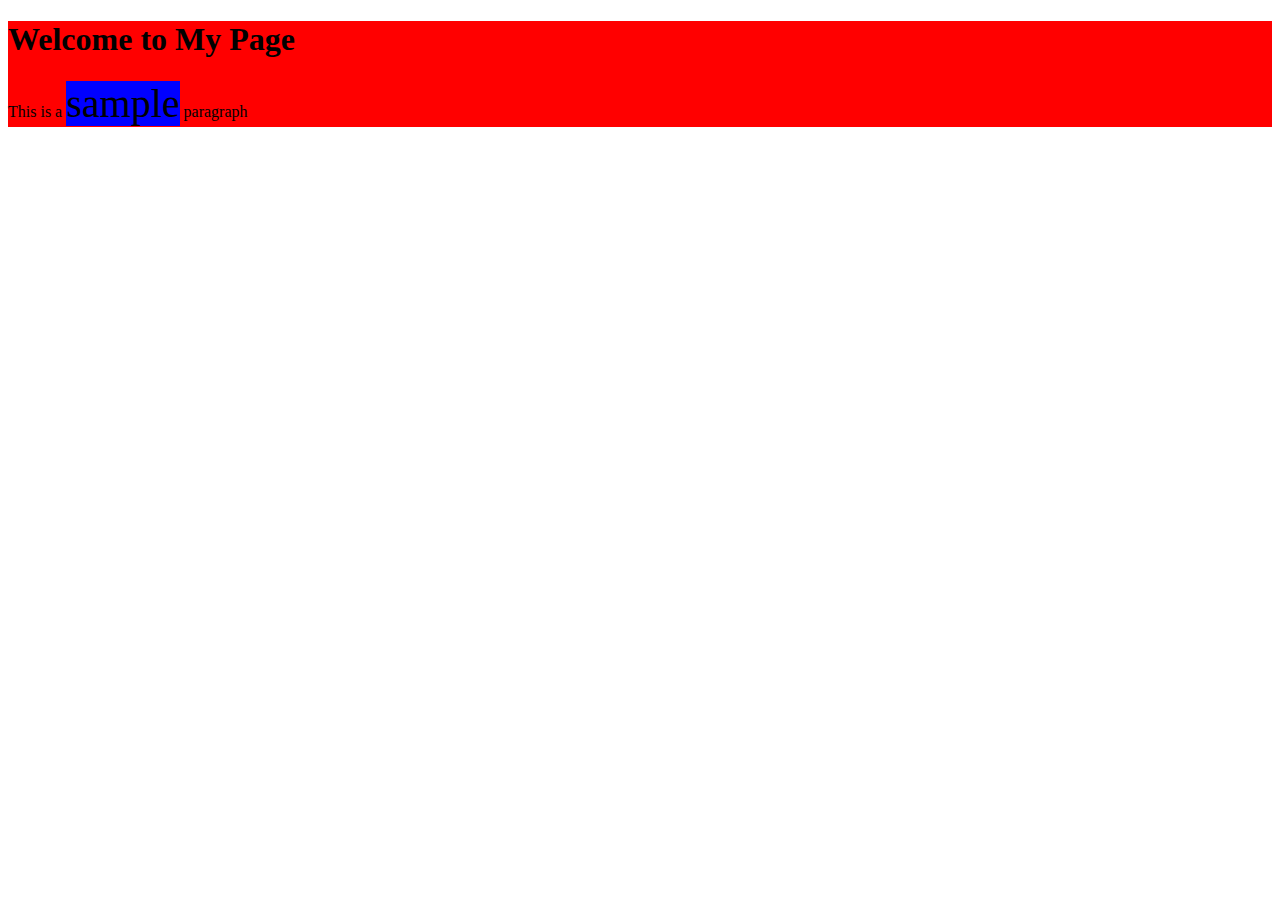
<file: denemeluk/index.html>
<!DOCTYPE html>
<html lang="en">
<head>
    <meta charset="UTF-8">
    <meta name="viewport" content="width=device-width, initial-scale=1.0">
    <title>Document</title>
    <link rel="stylesheet" href="style.css">
</head>
<body>
    <div class="container">
        <h1>Welcome to My Page</h1>
        <p>This is a  <span class="highlight">sample</span> paragraph</p>
       
    </div>
    
</body>
</html>
</file>
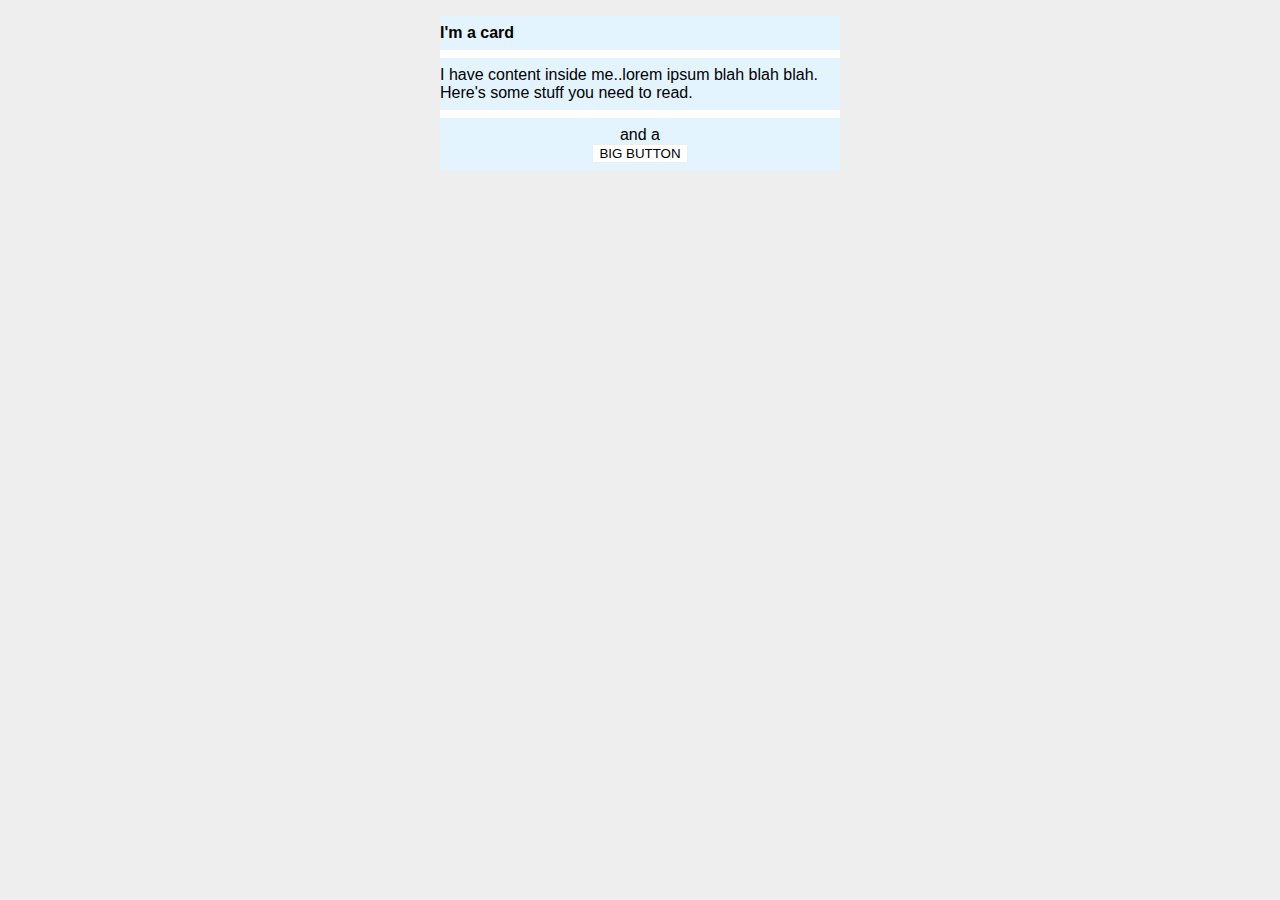
<file: foundations/block-and-inline/02-margin-and-padding-2/index.html>
<!DOCTYPE html>
<html lang="en">
  <head>
    <meta charset="UTF-8">
    <meta http-equiv="X-UA-Compatible" content="IE=edge">
    <meta name="viewport" content="width=device-width, initial-scale=1.0">
    <title>Margin and Padding exercise 2</title>
    <link rel="stylesheet" href="style.css">
  </head>
  <body>
    <div class="card">
      <h1 class="title">I'm a card</h1>
      <div class="content">I have content inside me..lorem ipsum blah blah blah. Here's some stuff you need to read.</div>
      <div class="button-container">and a <br> <button>BIG BUTTON</button></div>
    </div>
  </body>
</html>
</file>
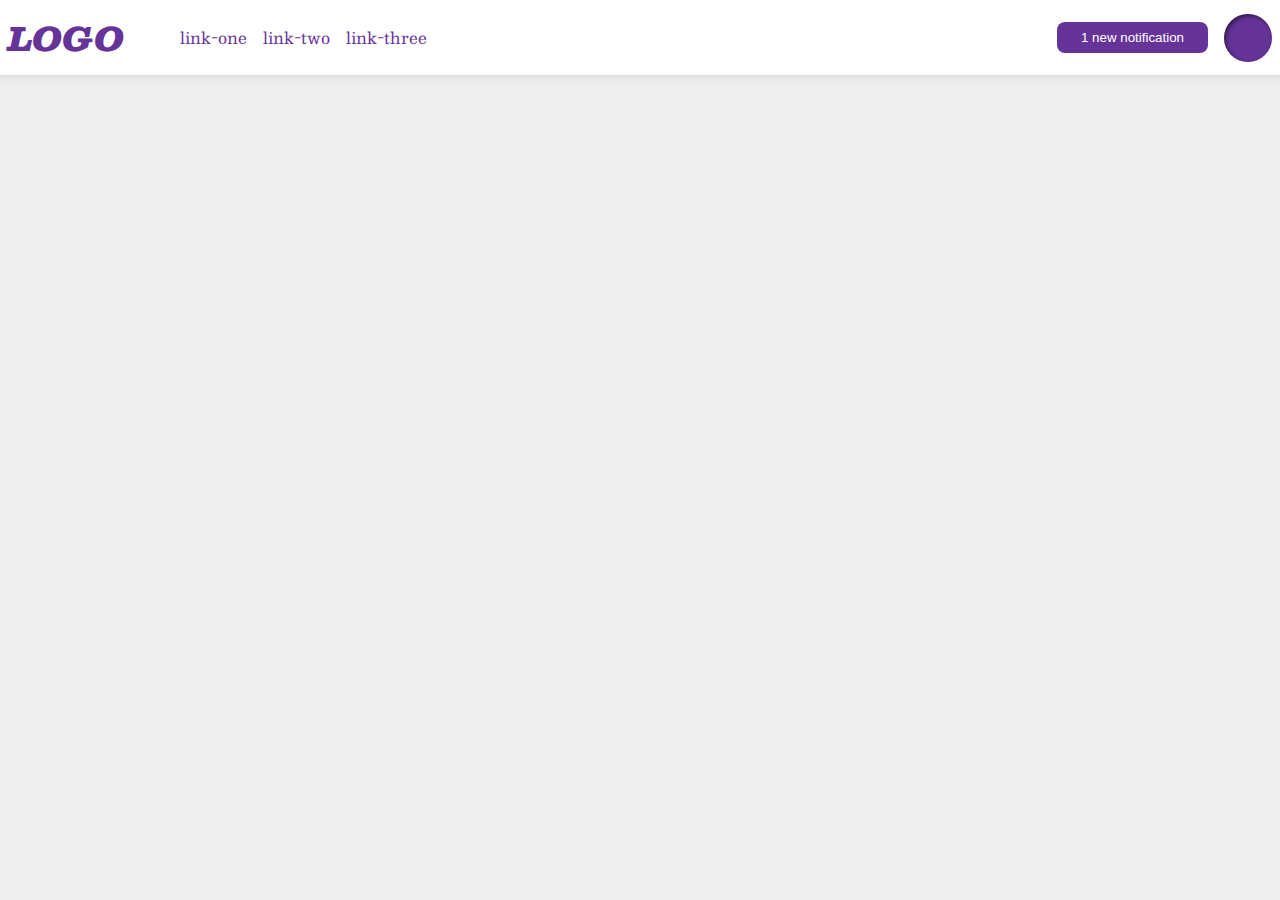
<file: foundations/flex/03-flex-header-2/index.html>
<!DOCTYPE html>
<html lang="en">
  <head>
    <meta charset="UTF-8">
    <meta http-equiv="X-UA-Compatible" content="IE=edge">
    <meta name="viewport" content="width=device-width, initial-scale=1.0">
    <title>Flex Header 2</title>
    <link rel="stylesheet" href="style.css">
  </head>
  <body>
    <div class="header">
      <div class="left">
        <div class="logo">
          LOGO
        </div>
        <ul class="links">
          <li><a href="https://google.com">link-one</a></li>
          <li><a href="https://google.com">link-two</a></li>
          <li><a href="https://google.com">link-three</a></li>
        </ul>
      </div>
      <div class="right">
        <button class="notifications">
          1 new notification
        </button>
        <div class="profile-image"></div>
      </div>
    </div>
  </body>
</html>
</file>
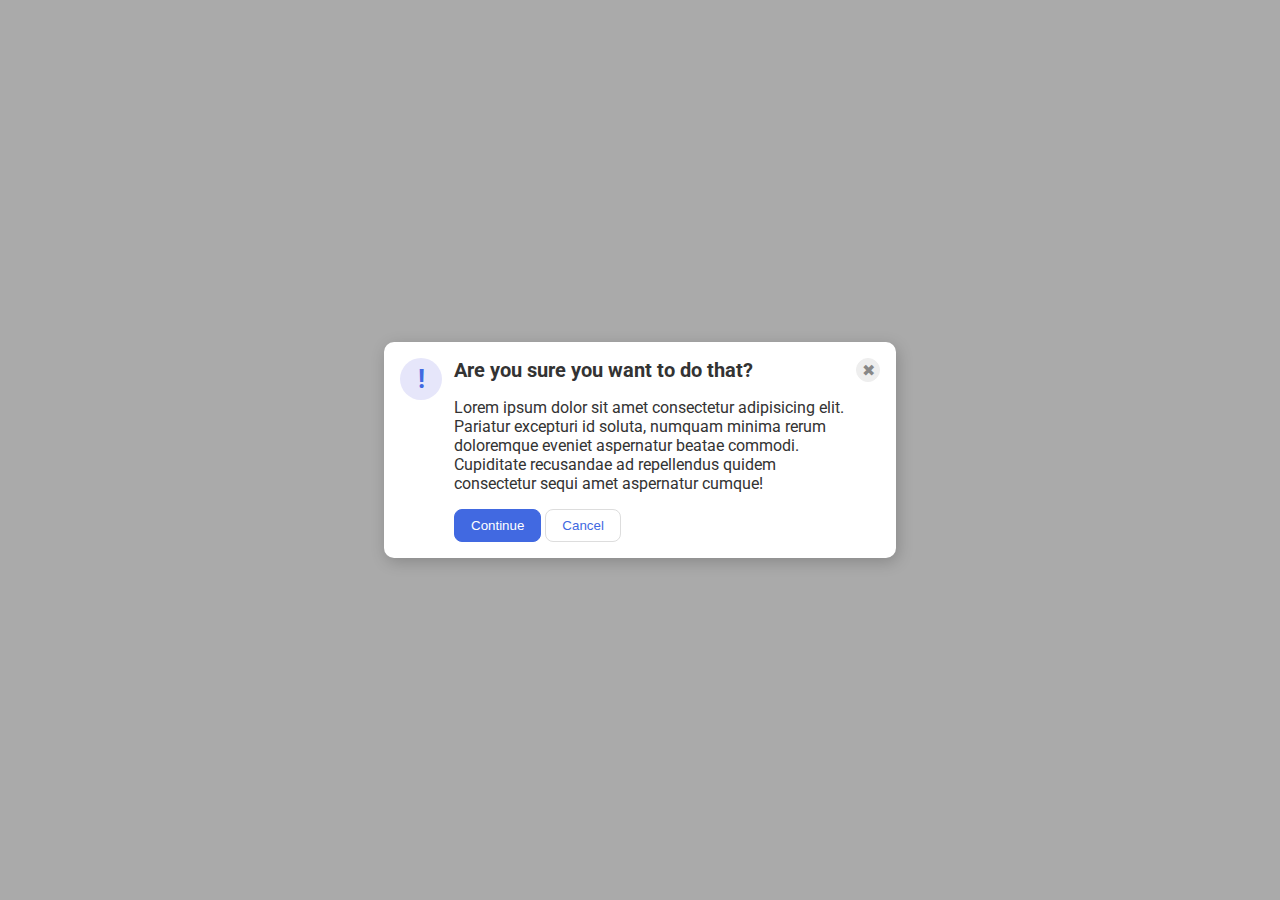
<file: foundations/flex/05-flex-modal/index.html>
<!DOCTYPE html>
<html lang="en">
  <head>
    <meta charset="UTF-8">
    <meta http-equiv="X-UA-Compatible" content="IE=edge">
    <meta name="viewport" content="width=device-width, initial-scale=1.0">
    <link rel="stylesheet" href="style.css">
    <title>Modal</title>
  </head>
  <body>
    <div class="modal">
      <div class="icon">!</div>
      <div class="right">
        <div class="header">Are you sure you want to do that?</div>
        
        <div class="text">Lorem ipsum dolor sit amet consectetur adipisicing elit. Pariatur excepturi id soluta, numquam minima rerum doloremque eveniet aspernatur beatae commodi. Cupiditate recusandae ad repellendus quidem consectetur sequi amet aspernatur cumque!</div>
        <button class="continue">Continue</button>
        <button class="cancel">Cancel</button>
      </div>
      <div class="close_button"><button class="close-button">✖</button></div>
    </div>
  </body>
</html>
</file>
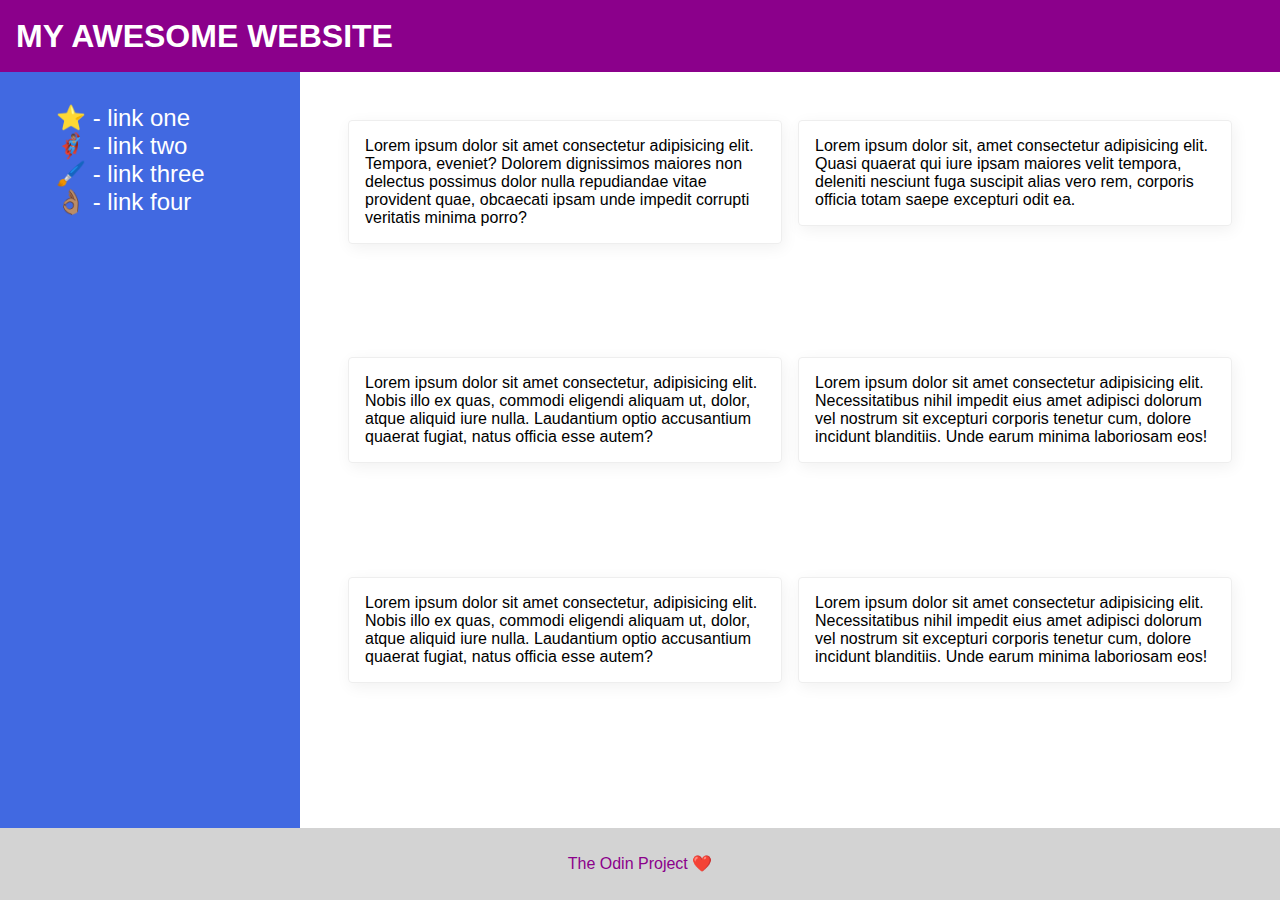
<file: foundations/flex/07-flex-layout-2/index.html>
<!DOCTYPE html>
<html lang="en">
  <head>
    <meta charset="UTF-8">
    <meta http-equiv="X-UA-Compatible" content="IE=edge">
    <meta name="viewport" content="width=device-width, initial-scale=1.0">
    <title>The Holy Grail</title>
    <link rel="stylesheet" href="style.css">
  </head>
  <body>
    <div class="header">
      MY AWESOME WEBSITE
    </div>
    <div class="layout">
      
      <div class="sidebar">
        <ul>
          <li><a href="#">⭐ - link one</a></li>
          <li><a href="#">🦸🏽‍♂️ - link two</a></li>
          <li><a href="#">🖌️ - link three</a></li>
          <li><a href="#">👌🏽 - link four</a></li>
        </ul>
      </div>
      <div class="content"> 
        <div class="card">Lorem ipsum dolor sit amet consectetur adipisicing elit. Tempora, eveniet? Dolorem dignissimos maiores non delectus possimus dolor nulla repudiandae vitae provident quae, obcaecati ipsam unde impedit corrupti veritatis minima porro?</div>
        <div class="card">Lorem ipsum dolor sit, amet consectetur adipisicing elit. Quasi quaerat qui iure ipsam maiores velit tempora, deleniti nesciunt fuga suscipit alias vero rem, corporis officia totam saepe excepturi odit ea.</div>
        <div class="card">Lorem ipsum dolor sit amet consectetur, adipisicing elit. Nobis illo ex quas, commodi eligendi aliquam ut, dolor, atque aliquid iure nulla. Laudantium optio accusantium quaerat fugiat, natus officia esse autem?</div>
        <div class="card">Lorem ipsum dolor sit amet consectetur adipisicing elit. Necessitatibus nihil impedit eius amet adipisci dolorum vel nostrum sit excepturi corporis tenetur cum, dolore incidunt blanditiis. Unde earum minima laboriosam eos!</div>
        <div class="card">Lorem ipsum dolor sit amet consectetur, adipisicing elit. Nobis illo ex quas, commodi eligendi aliquam ut, dolor, atque aliquid iure nulla. Laudantium optio accusantium quaerat fugiat, natus officia esse autem?</div>
        <div class="card">Lorem ipsum dolor sit amet consectetur adipisicing elit. Necessitatibus nihil impedit eius amet adipisci dolorum vel nostrum sit excepturi corporis tenetur cum, dolore incidunt blanditiis. Unde earum minima laboriosam eos!</div>
      </div>  
    </div>
    <div class="footer">
      The Odin Project ❤️
    </div>
  </body>
</html>
</file>
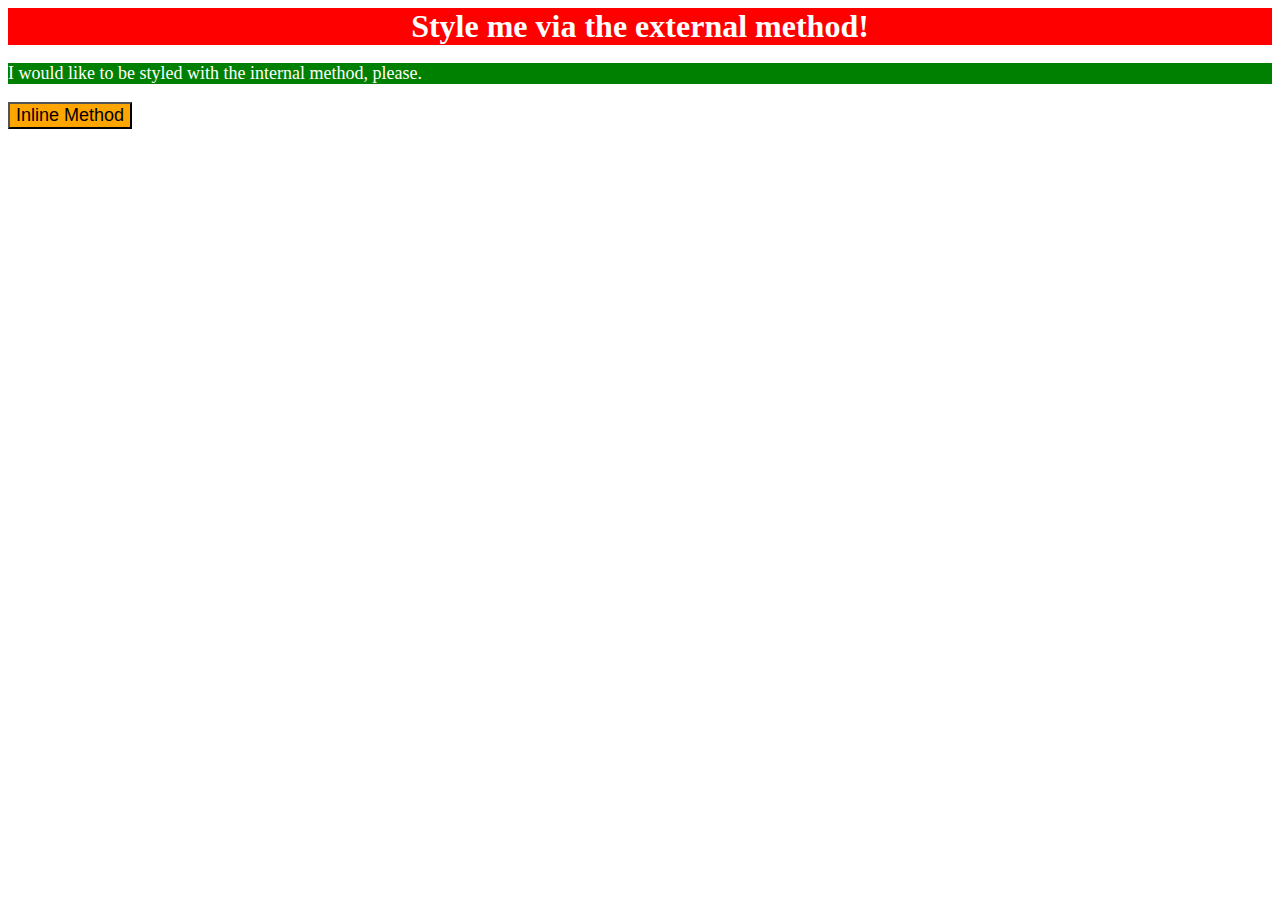
<file: foundations/intro-to-css/01-css-methods/index.html>
<!DOCTYPE html>
<html lang="en">
  <head>
    <meta charset="UTF-8">
    <meta http-equiv="X-UA-Compatible" content="IE=edge">
    <meta name="viewport" content="width=device-width, initial-scale=1.0">
    <title>Methods for Adding CSS</title>
    <link rel="stylesheet" href="solution/style01.css">
  </head>
  <body>
    <div>Style me via the external method!</div>
    <p>I would like to be styled with the internal method, please.</p>
    <button>Inline Method</button>
  </body>
</html>
</file>
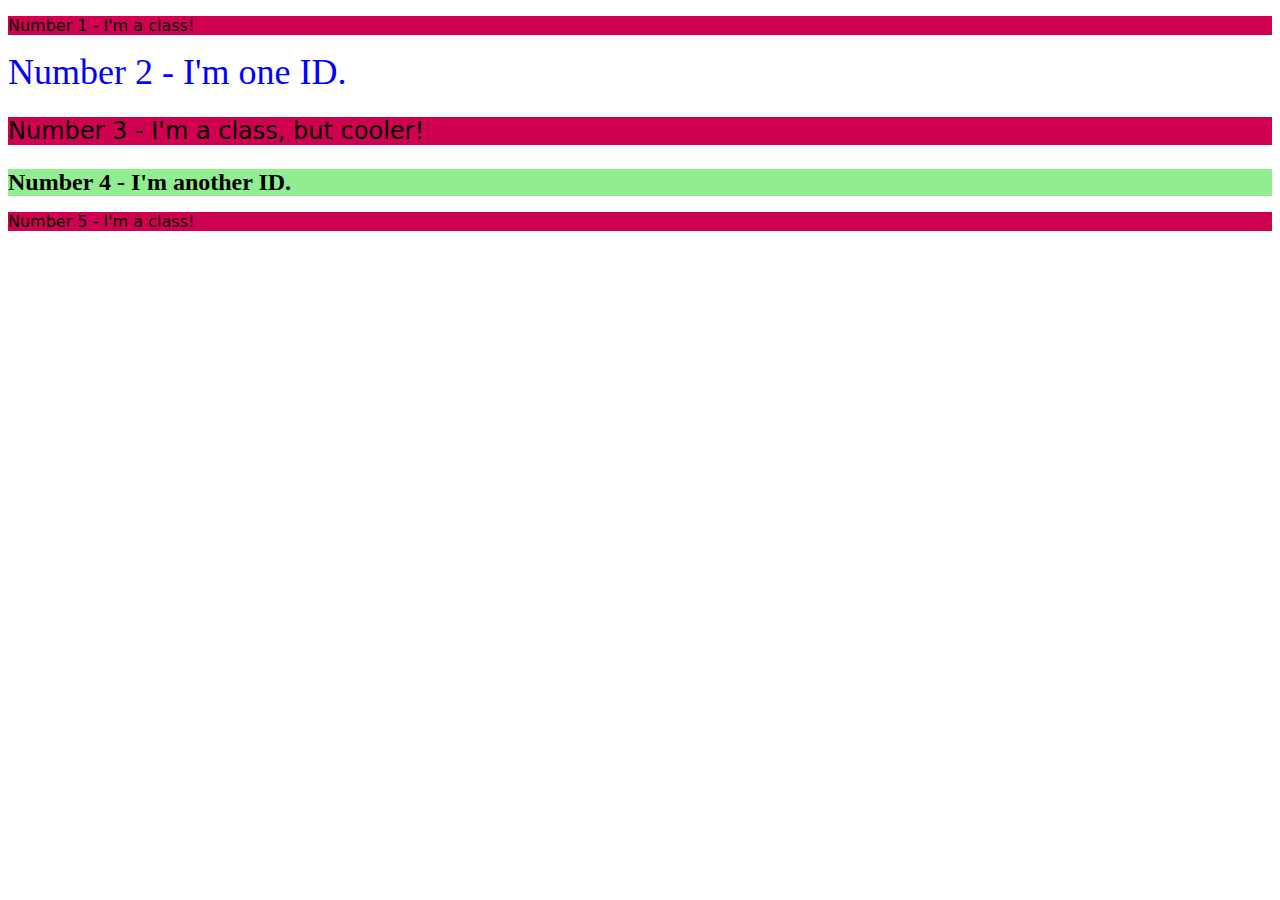
<file: foundations/intro-to-css/02-class-id-selectors/index.html>
<!DOCTYPE html>
<html lang="en">
  <head>
    <meta charset="UTF-8">
    <meta http-equiv="X-UA-Compatible" content="IE=edge">
    <meta name="viewport" content="width=device-width, initial-scale=1.0">
    <title>Class and ID Selectors</title>
    <link rel="stylesheet" href="style.css">
  </head>
  <body>
    <p>Number 1 - I'm a class!</p>
    <div id="second">Number 2 - I'm one ID.</div>
    <p id="third">Number 3 - I'm a class, but cooler!</p>
    <div id="fourth">Number 4 - I'm another ID.</div>
    <p>Number 5 - I'm a class!</p>
  </body>
</html>
</file>
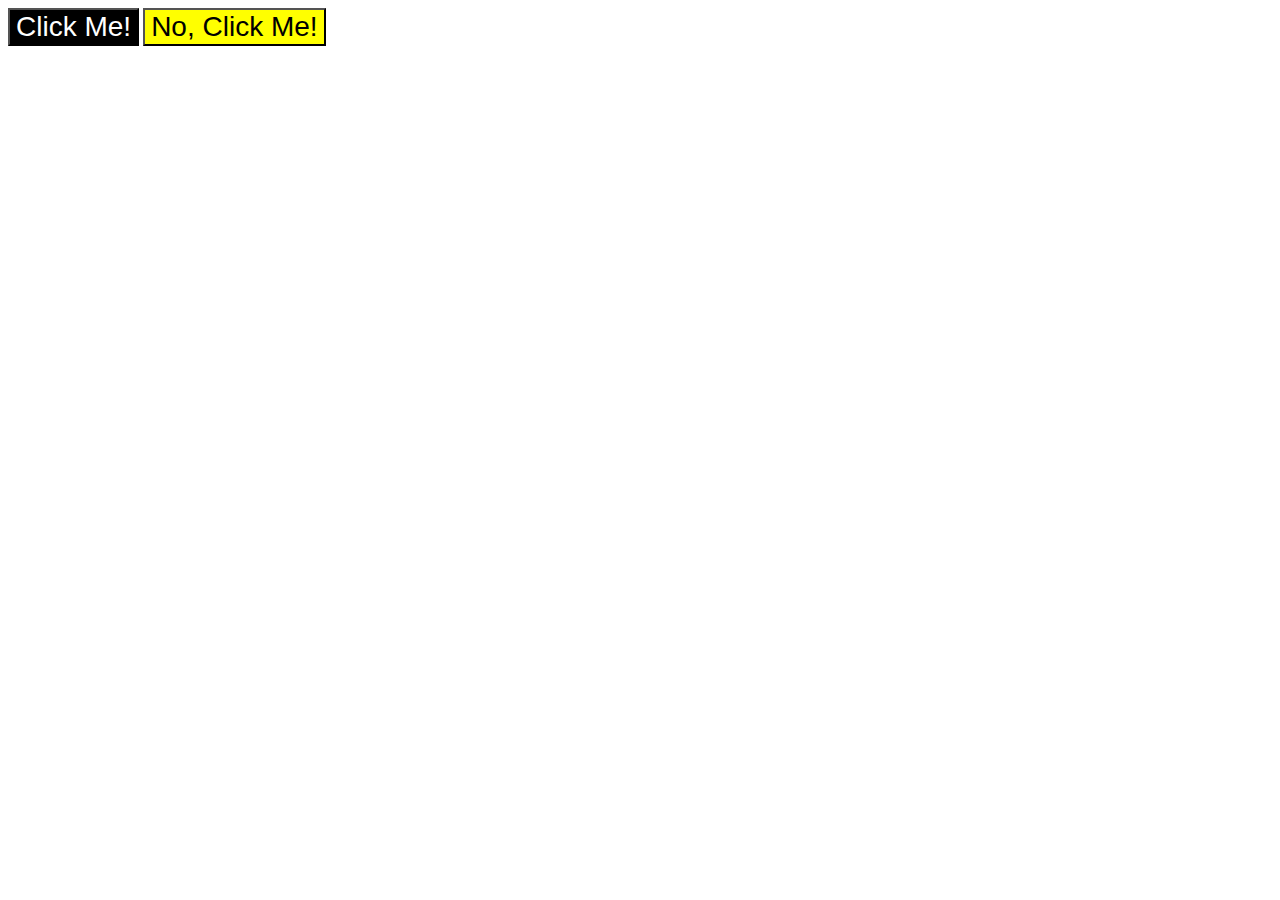
<file: foundations/intro-to-css/03-grouping-selectors/index.html>
<!DOCTYPE html>
<html lang="en">
  <head>
    <meta charset="UTF-8">
    <meta http-equiv="X-UA-Compatible" content="IE=edge">
    <meta name="viewport" content="width=device-width, initial-scale=1.0">
    <title>Grouping Selectors</title>
    <link rel="stylesheet" href="style.css">
  </head>
  <body>
    <button class="button first">Click Me!</button>
    <button class="button second">No, Click Me!</button>
  </body>
</html>
</file>
<file: denemeluk/style.css>
div{
    background-color: red;
}

.highlight{
    background-color: blue;
    font-size: 40px;
}
</file>
<file: foundations/block-and-inline/02-margin-and-padding-2/style.css>
body {
  background: #eee;
  font-family: sans-serif;
}

.card {
  width: 400px;
  background: #fff;
  margin: 16px auto;
}

.title {
  background: #e3f4ff;
  margin: auto auto 8px auto;
  padding: 8px 0;
  font-size: inherit;
}

.content {
  background: #e3f4ff;
  padding: 8px 0;
}

.button-container {
  background: #e3f4ff;
  width: 400px;
  margin-top: 8px;
  text-align: center;
  padding-bottom: 2px;
  padding: 8px 0;
}

button {
  background: white;
  border: 1px solid #eee;
  margin: auto;
}
</file>
<file: foundations/flex/03-flex-header-2/style.css>
/* this is some magical font-importing.  
you'll learn about it later. */
@import url('https://fonts.googleapis.com/css2?family=Besley:ital,wght@0,400;1,900&display=swap');

body {
  margin: 0;
  background: #eee;
  font-family: Besley, serif;
}

.header {
  background: white;
  border-bottom: 1px solid #ddd;
  box-shadow: 0 0 8px rgba(0,0,0,.1);
  display: flex;
  justify-content: space-between;
  padding: 8px;

}

.left, .right {
  display: flex;
  align-items: center;
  gap: 16px;
}

.profile-image {
  background: rebeccapurple;
  box-shadow: inset 2px 2px 4px rgba(0,0,0,.5);
  border-radius: 50%;
  width: 48px;
  height: 48px;
}

.logo {
  color: rebeccapurple;
  font-size: 32px;
  font-weight: 900;
  font-style: italic;
}

button {
  border: none;
  border-radius: 8px;
  background: rebeccapurple;
  color: white;
  padding: 8px 24px;
}

a {
  /* this removes the line under our links */
  text-decoration: none;
  color: rebeccapurple;
}

ul {
  list-style-type: none;
  display: flex;  
  gap: 16px;
}
</file>
<file: foundations/flex/05-flex-modal/style.css>
@import url('https://fonts.googleapis.com/css2?family=Roboto:wght@400;700&display=swap');

html, body {
  height: 100%;
}

body {
  font-family: Roboto, sans-serif;
  margin: 0;
  background: #aaa;
  color: #333;
  /* I'll give you this one for free lol */
  display: flex;
  align-items: center;
  justify-content: center;
}

.modal {
  background: white;
  width: 480px;
  border-radius: 10px;
  box-shadow: 2px 4px 16px rgba(0,0,0,.2);
  padding: 16px;
  display: flex;
  justify-content: space-around;
  gap: 12px;
}

.icon {
  color: royalblue;
  font-size: 26px;
  font-weight: 700;
  background: lavender;
  width: 42px;
  height: 42px;
  border-radius: 50%;
  display: flex;
  align-items: center;
  justify-content: center;
  flex: 1 0 auto;
}

.close-button {
  background: #eee;
  border-radius: 50%;
  color: #888;
  font-weight: 400;
  font-size: 16px;
  height: 24px;
  width: 24px;
  display: flex;
  align-items: center;
  justify-content: center;
  border: 1px solid #eee;
  padding: 0;
}

button {
  cursor: pointer;
  padding: 8px 16px;
  border-radius: 8px;
}

button.continue {
  background: royalblue;
  border: 1px solid royalblue;
  color: white;
}

button.cancel {
  background: white;
  border: 1px solid #ddd;
  color: royalblue;
}

.header {
  font-size: 20px;
  font-weight: 700;
  margin-bottom: 16px;
}

.text {
  margin-bottom: 16px;
}
</file>
<file: foundations/flex/07-flex-layout-2/style.css>
body {
  font-family: -apple-system, BlinkMacSystemFont, 'Segoe UI', Roboto, Oxygen, Ubuntu, Cantarell, 'Open Sans', 'Helvetica Neue', sans-serif;
  margin: 0;
  min-height: 100vh;
  display: flex;
  flex-direction: column;
}

.header {
  height: 72px;
  background: darkmagenta;
  color: white;
  font-size: 32px;
  font-weight: 900;
  line-height: 72px;
  padding-left: 16px;
}

.footer {
  height: 72px;
  background: #eee;
  color: darkmagenta;
  text-align: center;
  line-height: 72px;
  background-color: lightgrey;
}

.sidebar {
  width: 300px;
  background: royalblue;
  box-sizing: border-box;
  flex-shrink: 0;
  padding: 16px;
}

.card {
  border: 1px solid #eee;
  box-shadow: 2px 4px 16px rgba(0,0,0,.06);
  border-radius: 4px;
}

.layout {
  display: flex;
  flex: 1;
  padding: 0;
}

ul {
  list-style: none;
}

a {
  text-decoration: none;
  color: white;
  font-size: 24px;
}

.content {
  display: flex;
  flex-direction: row;
  flex-wrap: wrap;
  flex: 1 1 auto;
  gap: 16px;
  padding: 48px;
} 

.card {
  padding: 16px;
  max-width: 400px;
  max-height: fit-content;

}
</file>
<file: foundations/intro-to-css/01-css-methods/solution/style01.css>
div{
    background-color: red;
    color: white;
    font-size: 32px;
    text-align: center;
    font-weight: bold;
    
}

p{
    background-color: green;
    color: white;
    font-size: 18px;
}

button{
    background-color: orange;
    font-size: 18px;
}
</file>
<file: foundations/intro-to-css/02-class-id-selectors/style.css>
p{
    background-color:rgb(206, 0, 79);
    font-family: Verdana, "DejaVu Sans", sans-serif;
}

#second {
    color: blue;
    font-size: 36px;
}

#third {
    font-size: 24px;
}

#fourth {
    background-color: lightgreen;
    font-size: 24px;
    font-weight: bold;
}
</file>
<file: foundations/intro-to-css/03-grouping-selectors/style.css>
.button.first{
    background-color: black;
    color: white;
}

.button.second{
    background-color: yellow
}

.button{
    font-size: 28px;
    font-family: "Helvetica", "Times New Roman", sans-serif;
}
</file>
